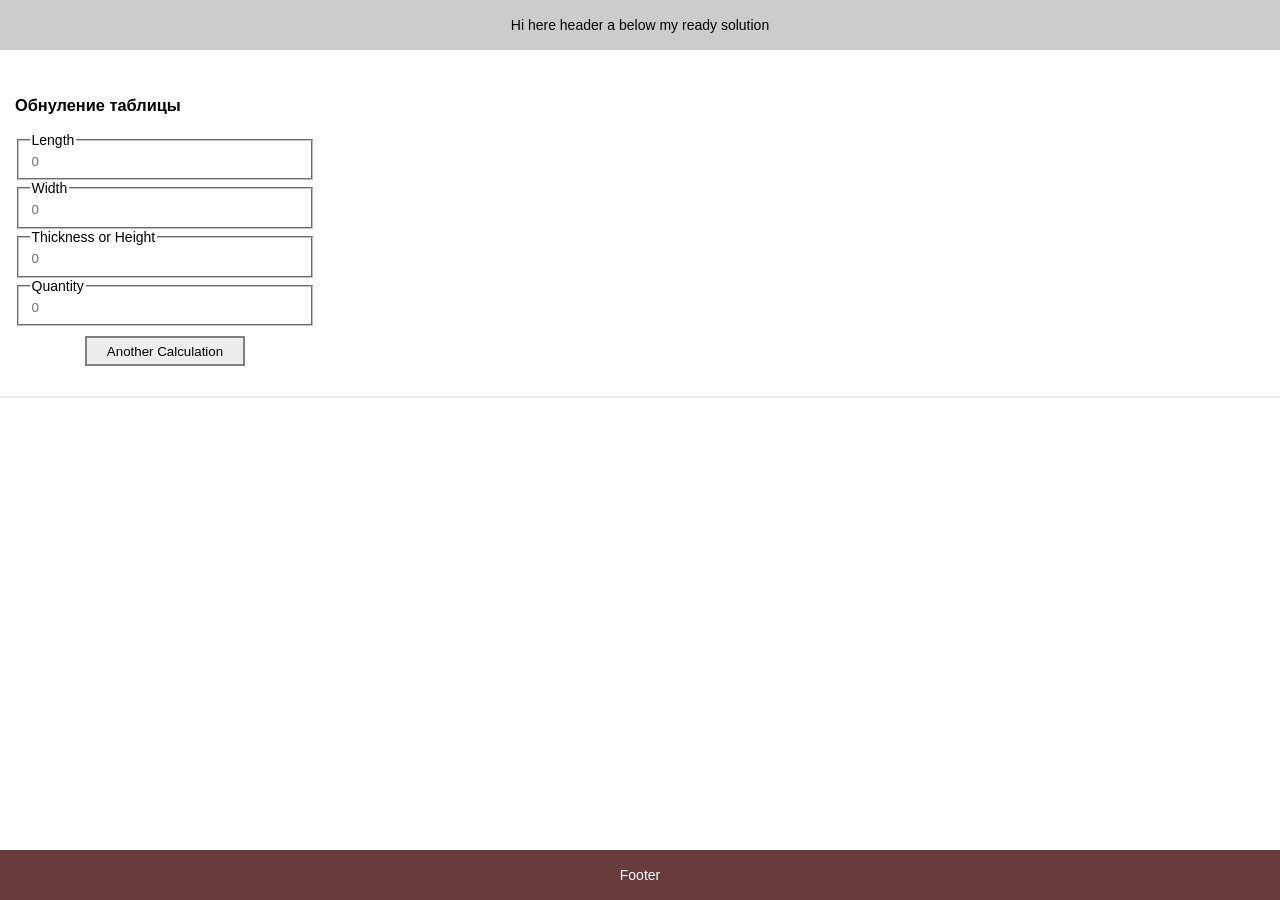
<file: production/index.html>
<!DOCTYPE html>
<html lang="en">
  <head>
    <title>title</title>
    <!--  -->
    <meta charset="utf-8">
<meta name="viewport" content="width=device-width, initial-scale=1, viewport-fit=cover">
<meta http-equiv="X-UA-Compatible" content="ie=edge">
<meta name="description" content="">

<meta name="apple-mobile-web-app-capable" content="yes">

<!-- Microsoft Tiles -->
<meta name="msapplication-config" content="browserconfig.xml">

<link rel="icon" type="image/png" href="favicon.ico">

<!-- Font Awesome -->
<!-- <link rel="stylesheet" href="https://cdnjs.cloudflare.com/ajax/libs/font-awesome/4.7.0/css/font-awesome.min.css"> -->

<!-- Fonts -->
<!-- <link href="https://fonts.googleapis.com/css?family=Roboto:400,500,700&amp;subset=cyrillic" rel="stylesheet"> -->

<link rel="stylesheet" href="css/main.min.css">

<!-- 
<link rel="stylesheet" href="https://stackpath.bootstrapcdn.com/bootstrap/4.4.1/css/bootstrap.min.css" integrity="sha384-Vkoo8x4CGsO3+Hhxv8T/Q5PaXtkKtu6ug5TOeNV6gBiFeWPGFN9MuhOf23Q9Ifjh" crossorigin="anonymous"> -->
    <!--  -->
  </head>

  <body>
    <div class="mainWrapper">
      <div class="contentWrapper">
        <!--  -->
        <header class="mainHeader">
   <div class="eTitle">Hi here header a below my ready solution</div> 
</header>



        <!--  -->
        <div class="homePage">
          <section class="section-1">
            <div class="mcontainer">
              <h3>Обнуление таблицы</h3>
              <div class="calculator-list-forms">
                <form class="calculator-forms slabs slabs-input active">
                  <div class="calculator-forms-body">
                    <fieldset class="data-inp-forms inp-feet">
                      <legend>Length</legend>
                      <label for="inp-l-v1"></label>
                      <input name="length" type="text" data-img="/img/inp-l-v1.png" id="inp-l-v1" placeholder="0">
                    </fieldset>
                    <fieldset class="data-inp-forms inp-feet">
                      <legend>Width</legend>
                      <label for="inp-w-v1"></label>
                      <input name="width" type="text" data-img="/img/inp-w-v1.png" id="inp-w-v1" placeholder="0">
                    </fieldset>
                    <fieldset class="data-inp-forms inp-inches">
                      <legend>Thickness or Height</legend>
                      <label for="inp-Th-v1"></label>
                      <input name="height" type="text" data-img="/img/inp-Th-v1.png" id="inp-Th-v1" placeholder="0">
                    </fieldset>
                    <fieldset class="data-inp-forms">
                      <legend>Quantity</legend>
                      <label for="inp-Q-v1"></label>
                      <input name="quantity" type="text" data-img="/img/slabs-def.png" id="inp-Q-v1" placeholder="0">
                    </fieldset>
                  </div>
                  <div class="calculator-forms-header flex">
                    <button class="forms-button-another">
                      Another Calculation
                    </button>
                  </div>
                </form>               
              </div>
            </div>
          </section>





        </div>
        <!--  -->
      </div>
      <!--  -->
     
       
      <!--  -->
      <footer class="mainFooter">
	<div class="eTitle">Footer</div>
</footer>

 
      <!--  -->
    </div>
    <!--  -->
    <script src="https://code.jquery.com/jquery-3.2.1.min.js"
integrity="sha256-hwg4gsxgFZhOsEEamdOYGBf13FyQuiTwlAQgxVSNgt4=" crossorigin="anonymous"></script>

<script>window.jQuery || document.write('<script src="js/vendor/jquery-3.2.1.min.js"><\/script>')</script>

<!-- <script src="js/dropzone.min.js"></script> -->

<script type="text/javascript" src="js/index.min.js"></script>

  </body>
</html>
</file>
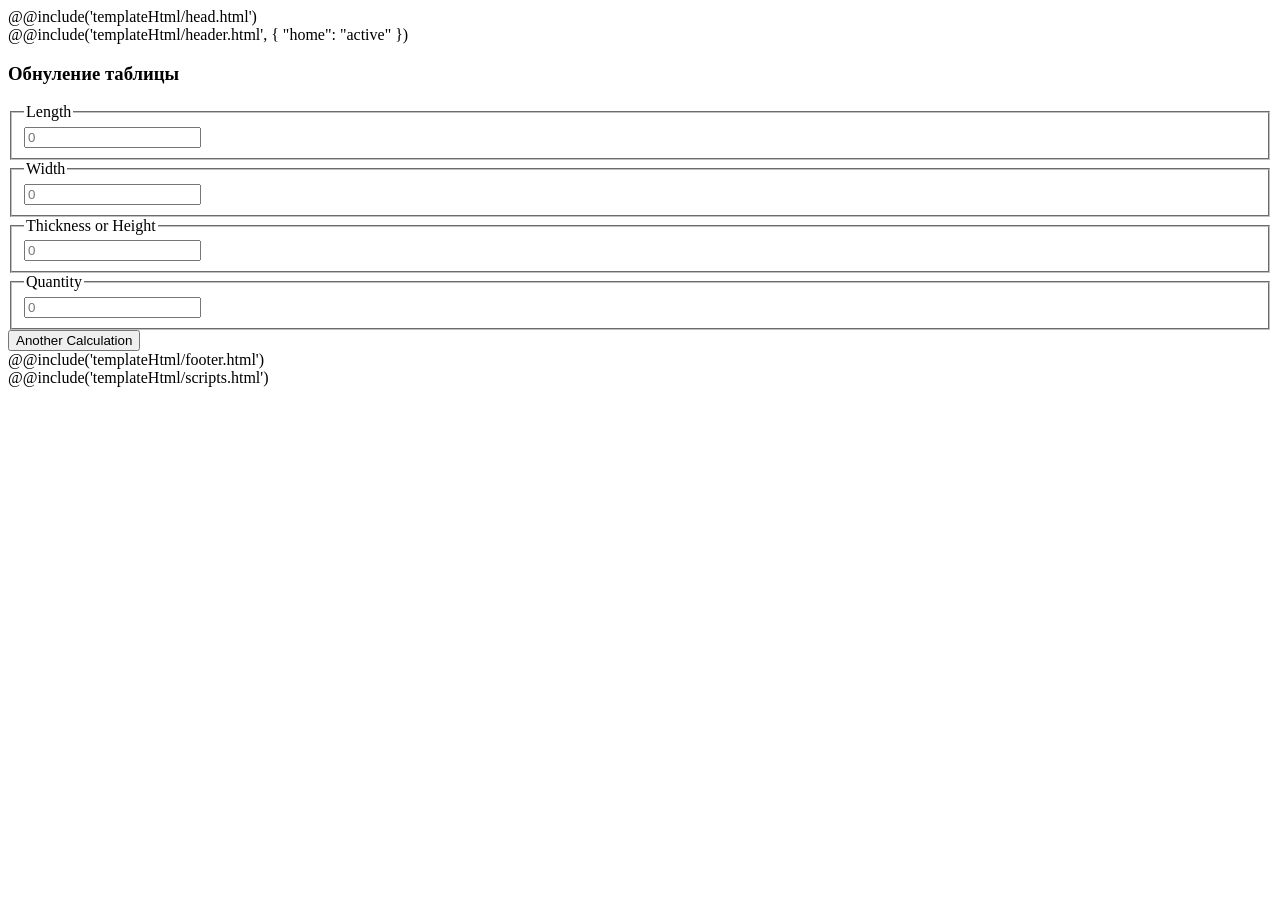
<file: src/index.html>
<!DOCTYPE html>
<html lang="en">
  <head>
    <title>title</title>
    <!--  -->
    @@include('templateHtml/head.html')
    <!--  -->
  </head>

  <body>
    <div class="mainWrapper">
      <div class="contentWrapper">
        <!--  -->
        @@include('templateHtml/header.html', { "home": "active" })
        <!--  -->
        <div class="homePage">
          <section class="section-1">
            <div class="mcontainer">
              <h3>Обнуление таблицы</h3>
              <div class="calculator-list-forms">
                <form class="calculator-forms slabs slabs-input active">
                  <div class="calculator-forms-body">
                    <fieldset class="data-inp-forms inp-feet">
                      <legend>Length</legend>
                      <label for="inp-l-v1"></label>
                      <input name="length" type="text" data-img="/img/inp-l-v1.png" id="inp-l-v1" placeholder="0">
                    </fieldset>
                    <fieldset class="data-inp-forms inp-feet">
                      <legend>Width</legend>
                      <label for="inp-w-v1"></label>
                      <input name="width" type="text" data-img="/img/inp-w-v1.png" id="inp-w-v1" placeholder="0">
                    </fieldset>
                    <fieldset class="data-inp-forms inp-inches icon-arrow">
                      <legend>Thickness or Height</legend>
                      <label for="inp-Th-v1"></label>
                      <input name="height" type="text" data-img="/img/inp-Th-v1.png" id="inp-Th-v1" placeholder="0">
                    </fieldset>
                    <fieldset class="data-inp-forms">
                      <legend>Quantity</legend>
                      <label for="inp-Q-v1"></label>
                      <input name="quantity" type="text" data-img="/img/slabs-def.png" id="inp-Q-v1" placeholder="0">
                    </fieldset>
                  </div>
                  <div class="calculator-forms-header flex">
                    <button class="forms-button-another">
                      Another Calculation
                    </button>
                  </div>
                </form>               
              </div>
            </div>
          </section>


          <section>
            <div class="circle"></div>
          </section>




        </div>
        <!--  -->
      </div>
      <!--  -->
     
       <!-- @@include('templateHtml/modal.html')  -->
      <!--  -->
      @@include('templateHtml/footer.html') 
      <!--  -->
    </div>
    <!--  -->
    @@include('templateHtml/scripts.html')
  </body>
</html>
</file>
<file: production/css/main.min.css>
.flex{display:-ms-flexbox;display:flex}[class*=mcol-]{max-width:100%;-ms-flex-negative:1;flex-shrink:1}.mcontainer{width:100%;max-width:1540px;padding:0 20px;box-sizing:border-box;margin-left:auto;margin-right:auto}body{font-size:14px;font-family:Montserrat,sans-serif;color:#000;position:relative;margin:0}body.js_pageOverlayOpen{overflow:hidden}div.mainWrapper{display:-ms-flexbox;display:flex;-ms-flex-direction:column;flex-direction:column;min-height:100vh}div.mainWrapper>div.contentWrapper{-ms-flex:1 1 auto;flex:1 1 auto;display:-ms-flexbox;display:flex;-ms-flex-direction:column;flex-direction:column}div.mainWrapper>footer.mainFooter{-ms-flex:0 0 auto;flex:0 0 auto}.mainWrapper{max-width:1920px;margin:0 auto;box-sizing:border-box;overflow:hidden}.mcontainer{background-color:inherit}.js_hidden{visibility:hidden;opacity:0;width:0;height:0!important;padding:0!important;z-index:-100}.slick-slide,.slick-slide:focus{outline:none}button.active{background-color:#01c4fc}button{border:none;background:none;cursor:pointer;padding:0}a:focus,button:active,button:focus,input:focus{outline:none}input{box-sizing:border-box;width:100%}a{text-decoration:none;color:blue}section{border-bottom:2px solid #ededed;padding-top:30px;padding-bottom:30px}.js_hide{display:none!important}.js_show{display:block!important}header.mainHeader{text-align:center;background-color:#ccc;color:#000}footer.mainFooter{text-align:center;min-height:50px;color:#fff;background-color:#673b3b}.eTitle{line-height:50px}.section-1 .calculator-list-forms{width:100%;max-width:300px;position:relative}.section-1 .calculator-forms input{border:none}.section-1 .forms-button-another{margin-top:10px;height:30px;padding-left:20px;padding-right:20px;background-color:#ededed;border:2px solid #7f7f7f}.section-1 .forms-button-another:focus,.section-1 .forms-button-another:hover{border:2px solid #4e4e4e;background-color:transparent}.section-1 .calculator-forms-header{-ms-flex-pack:center;justify-content:center;-ms-flex-align:center;align-items:center}@media (min-width:767px){.mcontainer{max-width:980px}}@media (min-width:991px){.mcontainer{padding-left:15px;padding-right:15px;max-width:1170px}}@media (min-width:1279px){.mcontainer{max-width:1540px}}@media (min-width:760px){.section-1 .calculator-list-forms{background-color:#fff;border-radius:0 3px 3px 0}}
</file>
